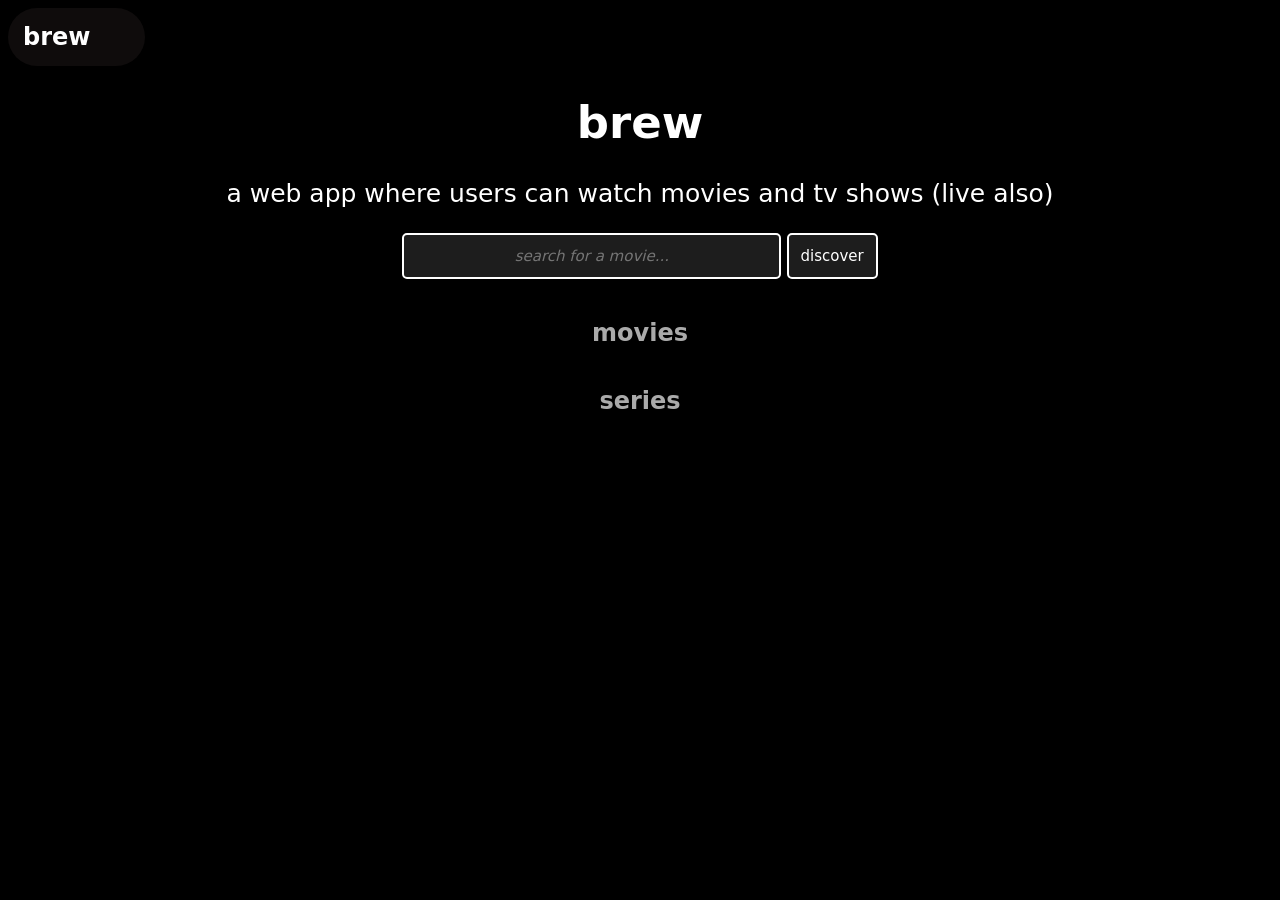
<file: index.html>
<html lang="en">
  <head>
    <meta charset="UTF-8">
    <meta name="viewport" content="width=device-width, initial-scale=1.0">
    <meta http-equiv="X-UA-Compatible" content="ie=edge">
    <title>brew</title>
    <link rel="stylesheet" href="styles.css">
    <link rel="icon" href="favicon.ico" type="image/x-icon">
  </head>
  <body>
    <nav>
      <h1>brew</h1>
    </nav>
    <main>
        <h1>brew</h1>
        <p>a web app where users can watch movies and tv shows (live also)</p>
        <input id="search" placeholder="search for a movie...">
        <button id="discover">discover</button>
    <h2>movies</h2>
    <h2>series</h2>
    </main>
    <script src="index.js"></script>
  
</body>
</html>
</file>
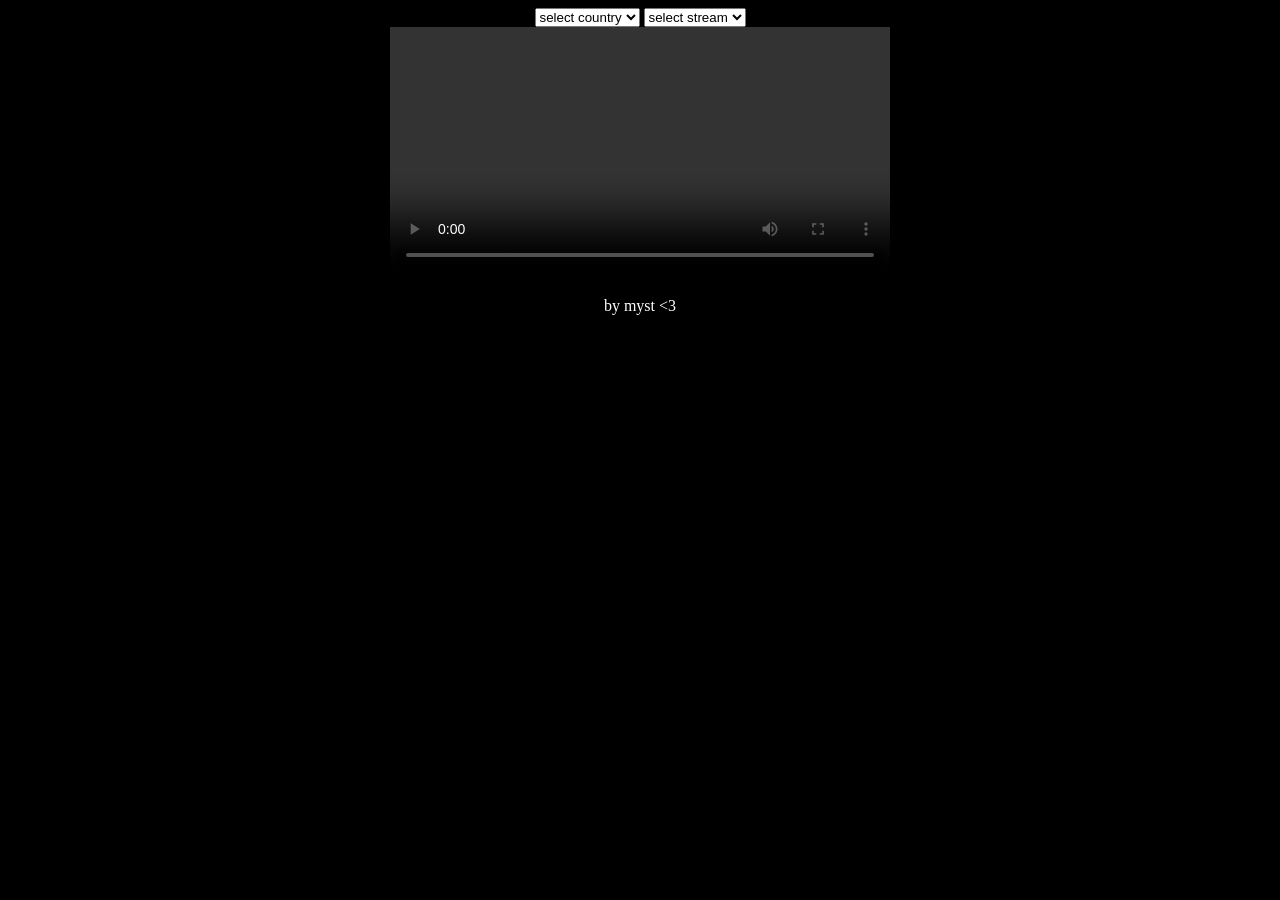
<file: livetv.html>
<!DOCTYPE html>
<html>
<head>
    <meta charset="UTF-8">
    <meta name="viewport" content="width=device-width, initial-scale=1.0, maximum-scale=1.0, user-scalable=no">
    <title>brew - live tv</title>
    <script type="module" crossorigin src="live.js"></script>
    <link rel="stylesheet" href="live.css">
</head>
<body>
    <main>
        <div id="select-container">
            <select name="countries" id="country-select">
                <option>select country</option>
            </select>
            <select name="streams" id="stream-select">
                <option>select stream</option>
            </select>
        </div>
        <video id="video" preload="auto" controls></video>
        <p>by myst <3</p>
    </main>
    <script src="live.js"></script>
</body>
</html>
</file>
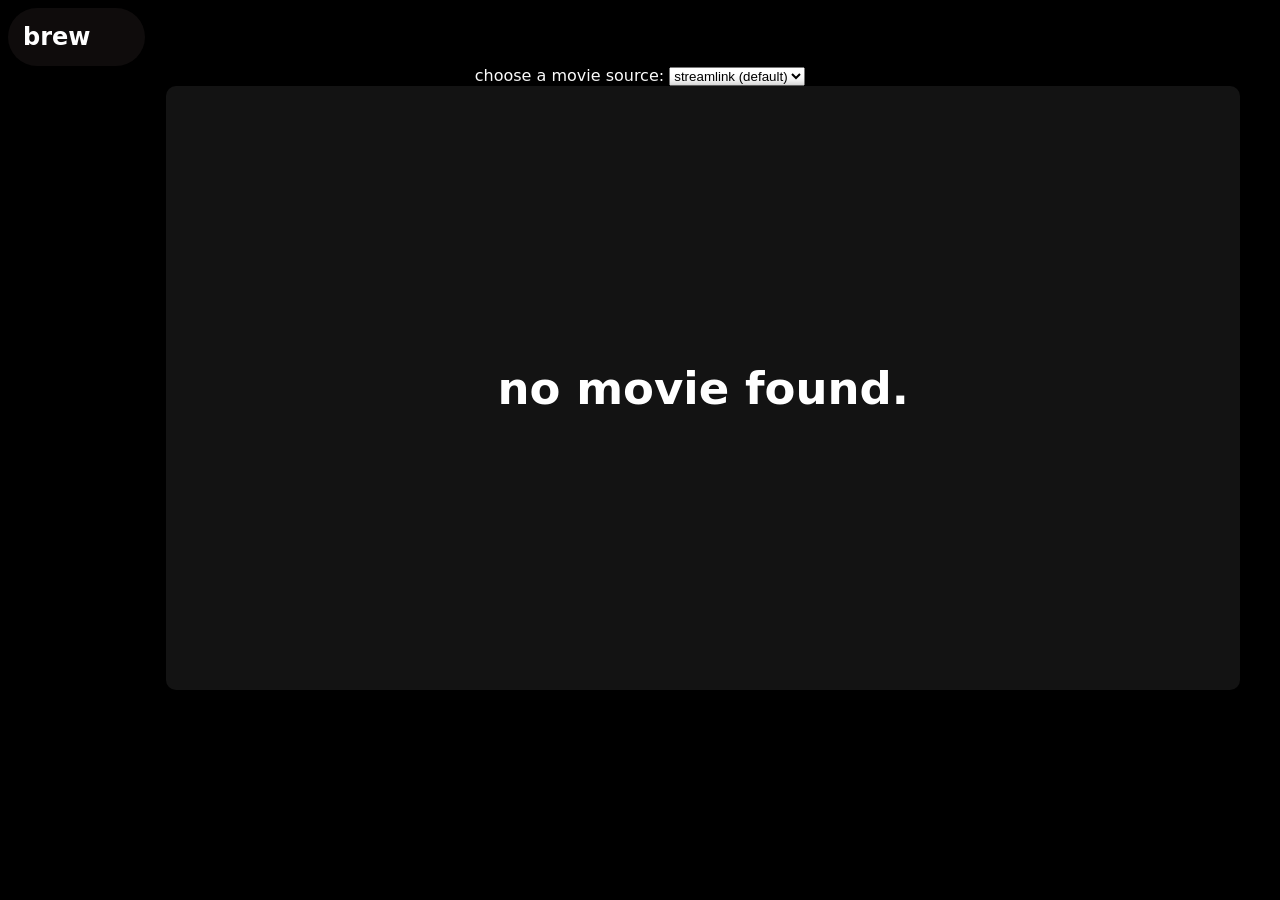
<file: player.html>
<!DOCTYPE html>
<html lang="en">
  <head>
    <meta charset="UTF-8">
    <meta name="viewport" content="width=device-width, initial-scale=1.0">
    <meta http-equiv="X-UA-Compatible" content="ie=edge">
    <title>brew - player</title>
    <link rel="stylesheet" href="styles.css">
    <link rel="icon" href="favicon.ico" type="image/x-icon">
  </head>
  <body>
    <nav>
      <h1>brew</h1>
    </nav>
    <main>
      <div>
        <label for="player-source">choose a movie source:</label>
        <select id="player-source">
          <option value="streamlink">streamlink (default)</option>
          <option value="embed.su">embed.su</option>
          <option value="moviesapi.club">moviesapi.club</option>
          <option value="vidbinge">vidbinge</option>
          <option value="vidsrc">vidsrc</option>
          <option value="2embed">2embed</option>
          <option value="vidrock">vidrock</option>
        </select>
      </div>
      <div id="player-container">
        <h1>TS LOADING...</h1>
      </div>
    </main>
    <script>
      const urlParams = new URLSearchParams(window.location.search);
      const tmdbId = urlParams.get("tmdbid");

      const playerContainer = document.getElementById("player-container");
      const playerSource = document.getElementById("player-source");

      function loadPlayer(source) {
        if (tmdbId) {
          const iframe = document.createElement("iframe");
          iframe.allow = "autoplay; fullscreen";
          iframe.allowfullscreen = true;

          if (source === "streamlink") {
            iframe.src = `https://www.vidlink.pro/movie/${tmdbId}?autoplay=false`;
          } else if (source === "embed.su") {
            iframe.src = `https://embed.su/embed/movie/${tmdbId}`;
          } else if (source === "moviesapi.club") {
            iframe.src = `https://moviesapi.club/movie/${tmdbId}`;
          } else if (source === "vidbinge") {
            iframe.src = `https://vidbinge.dev/embed/movie/${tmdbId}`;
          } else if (source === "vidsrc") {
            iframe.src = `https://vidsrc.net/embed/${tmdbId}`;
          } else if (source === "2embed") {
            iframe.src = `https://www.2embed.skin/embed/${tmdbId}`;
          } else if (source === "vidrock") {
            iframe.src = `https://vidrock.net/movie/${tmdbId}`;
          }

          playerContainer.innerHTML = "";
          playerContainer.appendChild(iframe);
        } else {
          playerContainer.innerHTML = "<h1>no movie found.</h1>";
        }
      }

      loadPlayer("streamlink");

      playerSource.addEventListener("change", (e) => {
        loadPlayer(e.target.value);
      });
    </script>
  </body>
</html>
</file>
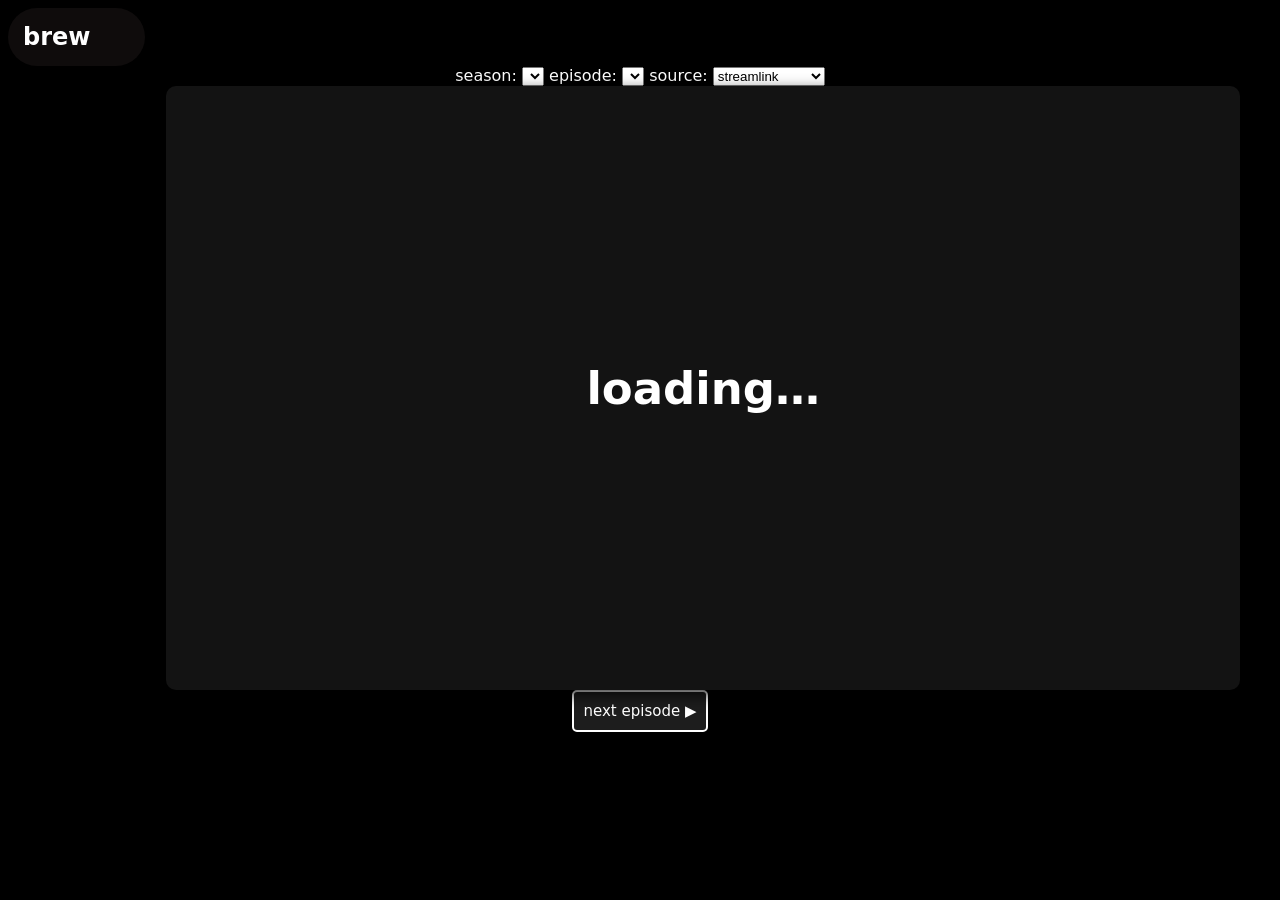
<file: shows.html>
<!DOCTYPE html>
<html lang="en">
  <head>
    <meta charset="UTF-8" />
    <meta name="viewport" content="width=device-width, initial-scale=1.0" />
    <title>brew - player</title>
    <link rel="stylesheet" href="styles.css" />
  </head>
  <body>
    <nav>
      <h1>brew</h1>
    </nav>

    <main>
      <div class="controls">
        <label>
          season:
          <select id="season"></select>
        </label>

        <label>
          episode:
          <select id="episode"></select>
        </label>

        <label>
          source:
          <select id="player-source">
            <option value="streamlink">streamlink</option>
            <option value="autoembed">autoembed.cc</option>
            <option value="vidsrc">vidsrc</option>
            <option value="moviesapi">moviesapi.club</option>
            <option value="2embed">2embed</option>
            <option value="vidrock">vidrock</option>
            <option value="tou">tou</option>
            <option value="smashy.stream">smashy.stream</option>
          </select>
        </label>
      </div>

      <div id="player-container">
        <h1>loading…</h1>
      </div>
      <button id="next-episode">next episode ▶</button>
      <script src="next-episode.js"></script>
    </main>

    <script>
      const API_KEY = "cdb2fc7a15fb9fd85a30da405caa6909";
      const API_URL = "https://api.themoviedb.org/3";

      const params = new URLSearchParams(window.location.search);
      const tmdbId = params.get("tmdbid");

      const seasonSelect = document.getElementById("season");
      const episodeSelect = document.getElementById("episode");
      const sourceSelect = document.getElementById("player-source");
      const playerContainer = document.getElementById("player-container");

      let currentSeason = 1;
      let currentEpisode = 1;

      async function fetchSeasons() {
        const res = await fetch(
          `${API_URL}/tv/${tmdbId}?api_key=${API_KEY}`
        );
        const data = await res.json();

        seasonSelect.innerHTML = "";
        data.seasons.forEach((s) => {
          if (s.season_number === 0) return;
          const opt = document.createElement("option");
          opt.value = s.season_number;
          opt.textContent = `season ${s.season_number}`;
          seasonSelect.appendChild(opt);
        });

        fetchEpisodes(currentSeason);
      }

      let totalEpisodes = 0;

async function fetchEpisodes(season) {
  const res = await fetch(
    `${API_URL}/tv/${tmdbId}/season/${season}?api_key=${API_KEY}`
  );
  const data = await res.json();

  episodeSelect.innerHTML = "";
  totalEpisodes = data.episodes.length;

  data.episodes.forEach((ep) => {
    const opt = document.createElement("option");
    opt.value = ep.episode_number;
    opt.textContent = `episode ${ep.episode_number} — ${ep.name}`;
    episodeSelect.appendChild(opt);
  });

  loadShow();
}


     function loadShow() {
  if (!tmdbId) return;

  const iframe = document.createElement("iframe");
  iframe.allow = "autoplay; fullscreen";
  iframe.allowFullscreen = true;

  const source = sourceSelect.value;

  if (source === "streamlink") {
    iframe.src = `https://www.vidlink.pro/tv/${tmdbId}/${currentSeason}/${currentEpisode}?autoplay=false`;
  }
  else if (source === "autoembed.cc") {
    iframe.src = `https://autoembed.cc/tv/${tmdbId}/${currentSeason}/${currentEpisode}`;
  }
  else if (source === "moviesapi.club") {
    iframe.src = `https://moviesapi.club/tv/${tmdbId}-${currentSeason}-${currentEpisode}`;
  }
  else if (source === "vidsrc") {
    iframe.src = `https://vidsrc-embed.ru/embed/tv?tmdb=${tmdbId}&season=${currentSeason}&episode=${currentEpisode}`;
  }
  else if (source === "2embed") {
    iframe.src = `https://www.2embed.skin/embedtv/${tmdbId}&s=${currentSeason}&e=${currentEpisode}`;
  }
  else if (source === "vidrock") {
    iframe.src = `https://vidrock.net/tv/${tmdbId}/${currentSeason}/${currentEpisode}`;
  }
  else if (source === "primewire") {
    iframe.src = `https://primesrc.me/embed/tv?tmdb=${tmdbId}&season=${currentSeason}&episode=${currentEpisode}`;
  }
  else if (source === "smashy.stream") {
    iframe.src = `https://player.smashy.stream/tv/${tmdbId}?s=${currentSeason}&e=${currentEpisode}`;
  }
  else if (source === "tou") {
    iframe.src = `https://toustream.movietrunk.com/tv/${tmdbId}/${currentSeason}/${currentEpisode}`;
  }

  playerContainer.innerHTML = "";
  playerContainer.appendChild(iframe);
}



      seasonSelect.addEventListener("change", (e) => {
        currentSeason = e.target.value;
        currentEpisode = 1;
        fetchEpisodes(currentSeason);
      });

      episodeSelect.addEventListener("change", (e) => {
        currentEpisode = e.target.value;
        loadShow();
      });

      sourceSelect.addEventListener("change", loadShow);

      fetchSeasons();
    </script>
  </body>
</html>
</file>
<file: styles.css>
body {
    background-color: #000000;
    color: white;
    font-family: system-ui, -apple-system, BlinkMacSystemFont, 'Segoe UI', Roboto, Oxygen, Ubuntu, Cantarell, 'Open Sans', 'Helvetica Neue', sans-serif;
    text-align: center;
}

h1 {
    font-size: 45px;
}

p {
    font-size: 25px;
}

#search {
    background-color: rgb(29, 29, 29);
    border-style: solid;
    outline: none;
    border-color: white;
    border-width: 2.5px;
    border-radius: 5px;
    padding: 12px;
    color: white;
    font-family: system-ui, -apple-system, BlinkMacSystemFont, 'Segoe UI', Roboto, Oxygen, Ubuntu, Cantarell, 'Open Sans', 'Helvetica Neue', sans-serif;
    width: 30%;
    text-align: center;
    transition: all ease-in-out 0.3s;
    font-size: 15px;
}

#search:placeholder-shown {
    font-style: italic;
}

#search:focus {
    border-color: white;
    box-shadow: 0 0 10px 3px rgba(255, 255, 255, 0.8);
}

button {
    background-color: rgb(29, 29, 29);
    border-style: solid;
    outline: none;
    border-color: white;
    border-width: 2.5px;
    border-radius: 5px;
    padding: 12px;
    color: white;
    font-family: system-ui, -apple-system, BlinkMacSystemFont, 'Segoe UI', Roboto, Oxygen, Ubuntu, Cantarell, 'Open Sans', 'Helvetica Neue', sans-serif;
    cursor: pointer;
    transition: all ease-in-out 0.3s;
    font-size: 15px;
}

button:hover {
    background-color: white;
    color: rgb(29, 29, 29);
}

.results {
    display: flex;
    flex-wrap: wrap;
    justify-content: center;
    margin-top: 20px;
    gap: 20px;
}

.movie {
    background-color: rgb(29, 29, 29);
    border: 2.5px solid white;
    border-radius: 10px;
    padding: 15px;
    width: 200px;
    text-align: center;
    transition: all 0.3s ease-in-out;
}

.movie:hover {
    transform: scale(1.05);
}

.movie img {
    width: 100%;
    border-radius: 10px;
    margin-bottom: 10px;
}

.movie h2 {
    font-size: 18px;
    margin: 10px 0;
    color: white;
}

.watch-btn {
    background-color: rgb(29, 29, 29);
    border: 2.5px solid white;
    border-radius: 5px;
    padding: 10px;
    color: white;
    font-family: system-ui, -apple-system, BlinkMacSystemFont, 'Segoe UI', Roboto, Oxygen, Ubuntu, Cantarell, 'Open Sans', 'Helvetica Neue', sans-serif;
    cursor: pointer;
    transition: all 0.3s ease-in-out;
    font-size: 15px;
}

.watch-btn:hover {
    background-color: white;
    color: rgb(29, 29, 29);
}

nav {
    width: 107px;
    background-color: rgb(15 12 12);
    padding: 15px;
    display: flex;
    justify-content: space-between;
    align-items: center;
    box-shadow: 0 2px 5px rgba(0, 0, 0, 0.5);
    border-radius: 50px;
}

  nav h1 {
    margin: 0;
    font-size: 24px;
  }

  nav a {
    color: white;
    text-decoration: none;
    margin-left: 20px;
    transition: color 0.3s ease-in-out;
  }

  nav a:hover {
    color: #c4c4c4;
  }

  #player-container {
    background-color: rgb(19, 19, 19);
    border-radius: 10px;
    box-shadow: 0 5px 15px rgba(0, 0, 0, 0.8);
    overflow: hidden;
    width: 85%;
    max-width: 1400px;
    aspect-ratio: 16 / 9;
    display: flex;
    justify-content: center;
    align-items: center;
    position: relative;
    left: 12.5%;
  }

  iframe {
    width: 100%;
    height: 100%;
    border: none;
    justify-self: center;
    left: 12.5%;
  }
  
  button#next-page {
    margin: 20px 0;
  }

h2 {
  margin-top: 40px;
  margin-bottom: 10px;
  font-size: 1.5rem;
  color: #aaa;
}

#next-episode {
    background-color: rgb(29, 29, 29);
    border: 2.5px solid white;
    border-radius: 5px;
    padding: 10px;
    color: white;
    font-family: system-ui, -apple-system, BlinkMacSystemFont, 'Segoe UI', Roboto, Oxygen, Ubuntu, Cantarell, 'Open Sans', 'Helvetica Neue', sans-serif;
    cursor: pointer;
    transition: all 0.3s ease-in-out;
    font-size: 15px;
}
</file>
<file: live.css>
html {
    background-color: #000000;
    color: #ffffff;
    font-family: verdana;
    display: block;
    text-align: center;
    align-items: center;
    justify-content: center;
}

video {
    width: 500px;
    height: auto;
}
</file>
